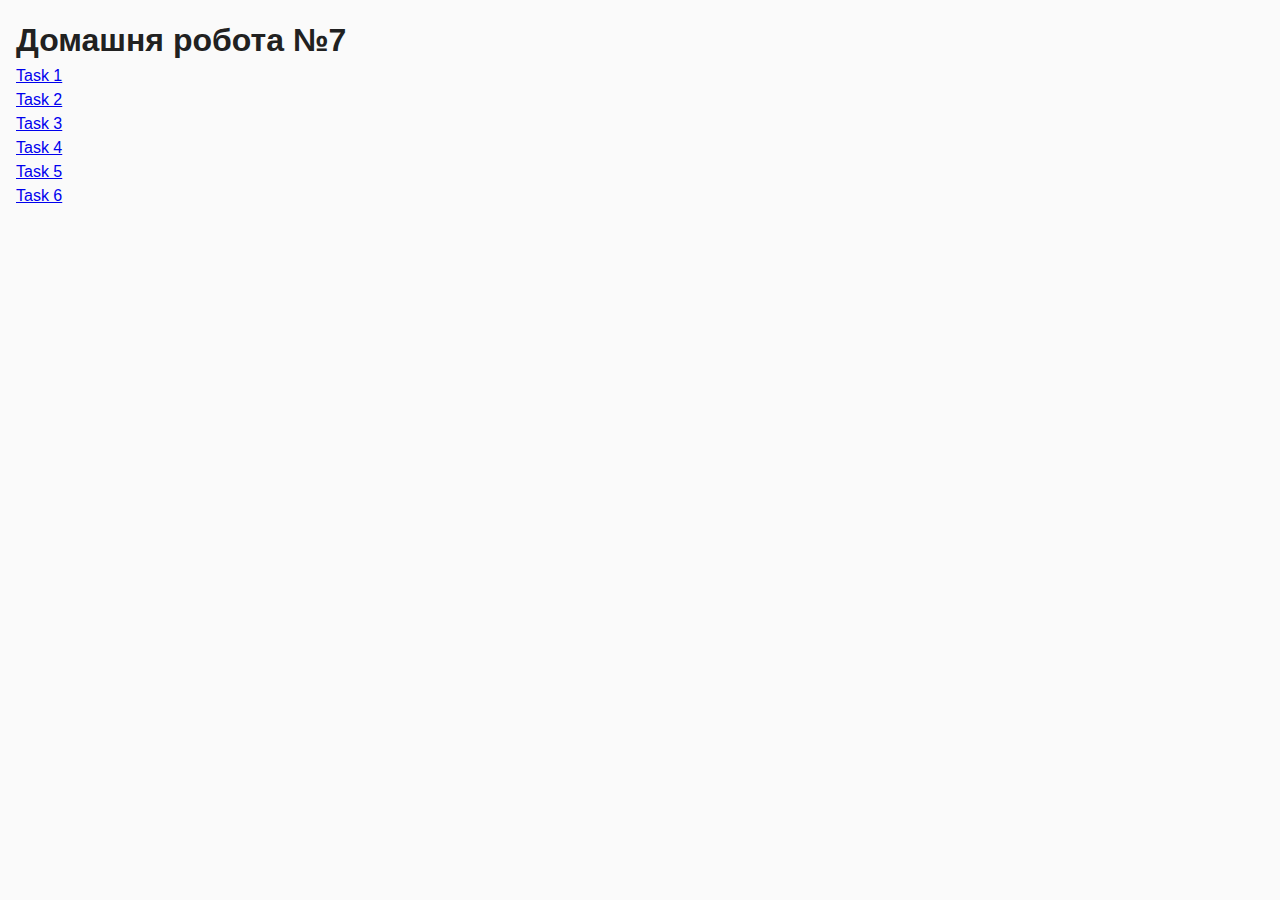
<file: index.html>
<!DOCTYPE html>
<html lang="en">

<head>
  <meta charset="UTF-8" />
  <meta http-equiv="X-UA-Compatible" content="IE=edge" />
  <meta name="viewport" content="width=device-width, initial-scale=1.0" />
  <title>Homework 7</title>
  <link rel="stylesheet" href="./css/common.css" />
</head>

<body>
  <h1>Домашня робота №7</h1>

  <ul>
    <li><a href="./task-1.html">Task 1</a></li>
    <li><a href="./task-2.html">Task 2</a></li>
    <li><a href="./task-3.html">Task 3</a></li>
    <li><a href="./task-4.html">Task 4</a></li>
    <li><a href="./task-5.html">Task 5</a></li>
    <li><a href="./task-6.html">Task 6</a></li>
  </ul>
</body>

</html>
</file>
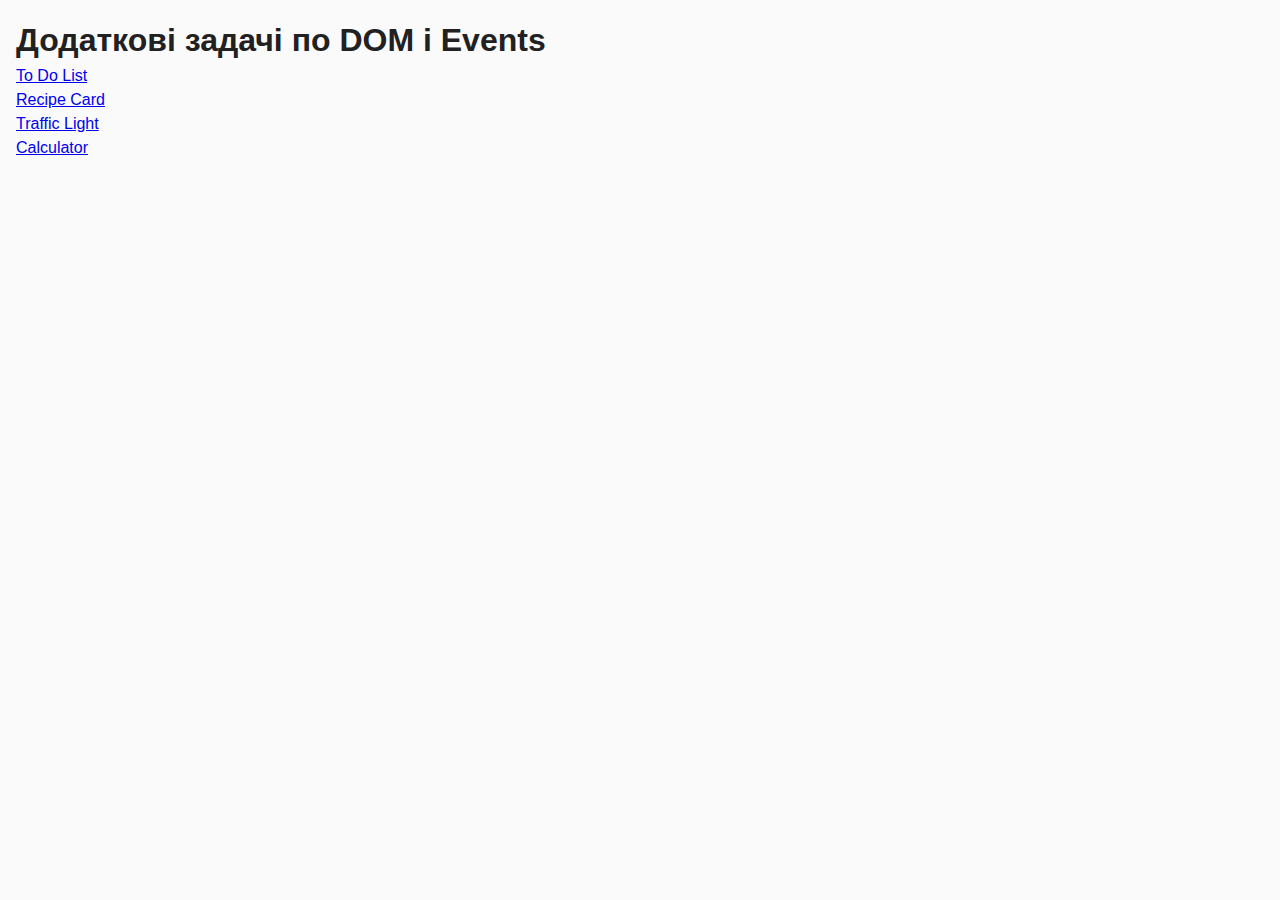
<file: additional-tasks/index.html>
<!DOCTYPE html>
<html lang="en">

<head>
    <meta charset="UTF-8" />
    <meta http-equiv="X-UA-Compatible" content="IE=edge" />
    <meta name="viewport" content="width=device-width, initial-scale=1.0" />
    <title>Works</title>
    <link rel="stylesheet" href="../css/common.css" />
</head>

<body>
    <h1>Додаткові задачі по DOM і Events</h1>

    <ul>
        <li><a href="./to-do-list/to-do-list.html">To Do List</a></li>
        <li><a href="./recipe-card/recipe-card.html">Recipe Card</a></li>
        <li><a href="./traffic-light/traffic-light.html">Traffic Light</a></li>
        <li><a href="./calculator/calculator.html">Calculator</a></li>
    </ul>
</body>

</html>
</file>
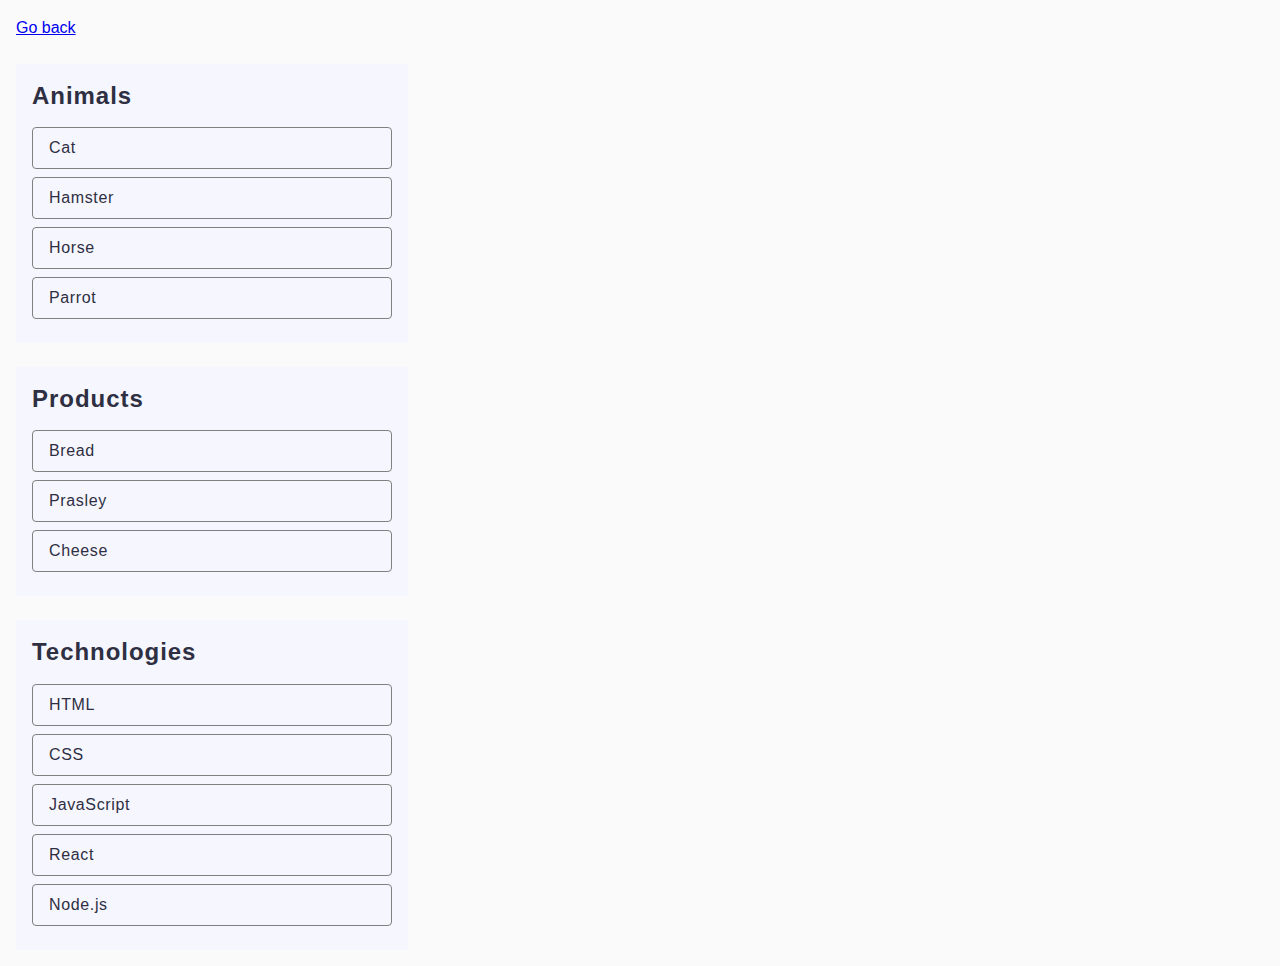
<file: task-1.html>
<!DOCTYPE html>
<html lang="en">

<head>
  <meta charset="UTF-8" />
  <meta http-equiv="X-UA-Compatible" content="IE=edge" />
  <meta name="viewport" content="width=device-width, initial-scale=1.0" />
  <title>Task 1</title>
  <link rel="stylesheet" href="./css/common.css" />
</head>

<body>
  <p><a href="./index.html">Go back</a></p>

  <ul id="categories">
    <li class="item">
      <h2>Animals</h2>

      <ul>
        <li>Cat</li>
        <li>Hamster</li>
        <li>Horse</li>
        <li>Parrot</li>
      </ul>
    </li>
    <li class="item">
      <h2>Products</h2>

      <ul>
        <li>Bread</li>
        <li>Prasley</li>
        <li>Cheese</li>
      </ul>
    </li>
    <li class="item">
      <h2>Technologies</h2>

      <ul>
        <li>HTML</li>
        <li>CSS</li>
        <li>JavaScript</li>
        <li>React</li>
        <li>Node.js</li>
      </ul>
    </li>
  </ul>

  <script src="./js/task-1.js"></script>
</body>

</html>
</file>
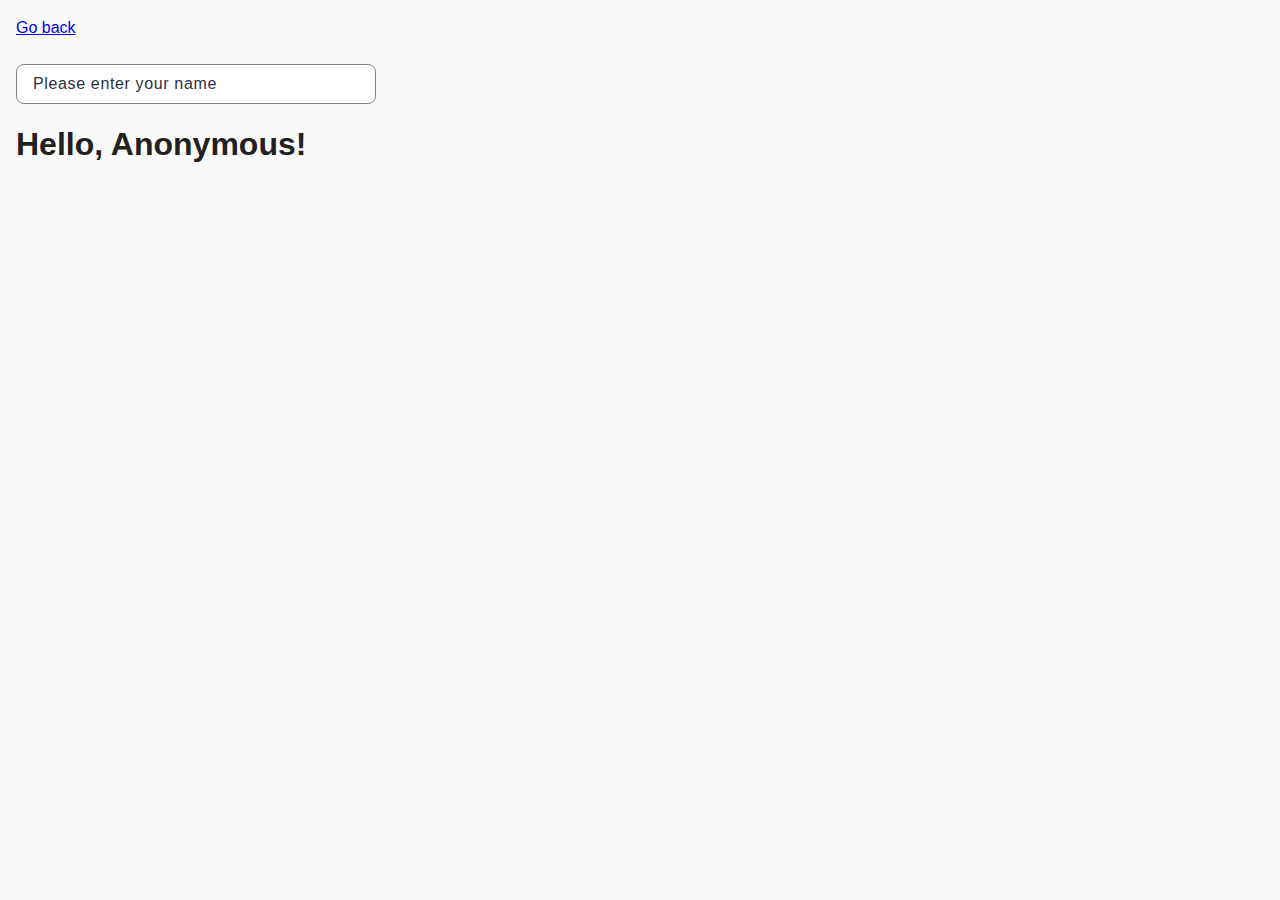
<file: task-3.html>
<!DOCTYPE html>
<html lang="en">
  <head>
    <meta charset="UTF-8" />
    <meta http-equiv="X-UA-Compatible" content="IE=edge" />
    <meta name="viewport" content="width=device-width, initial-scale=1.0" />
    <title>Task 3</title>
    <link rel="stylesheet" href="./css/common.css" />
  </head>
  <body>
    <p><a href="./index.html">Go back</a></p>

    <input type="text" id="name-input" placeholder="Please enter your name" />
    <h1>Hello, <span id="name-output">Anonymous</span>!</h1>

    <script src="./js/task-3.js" type="module"></script>
  </body>
</html>
</file>
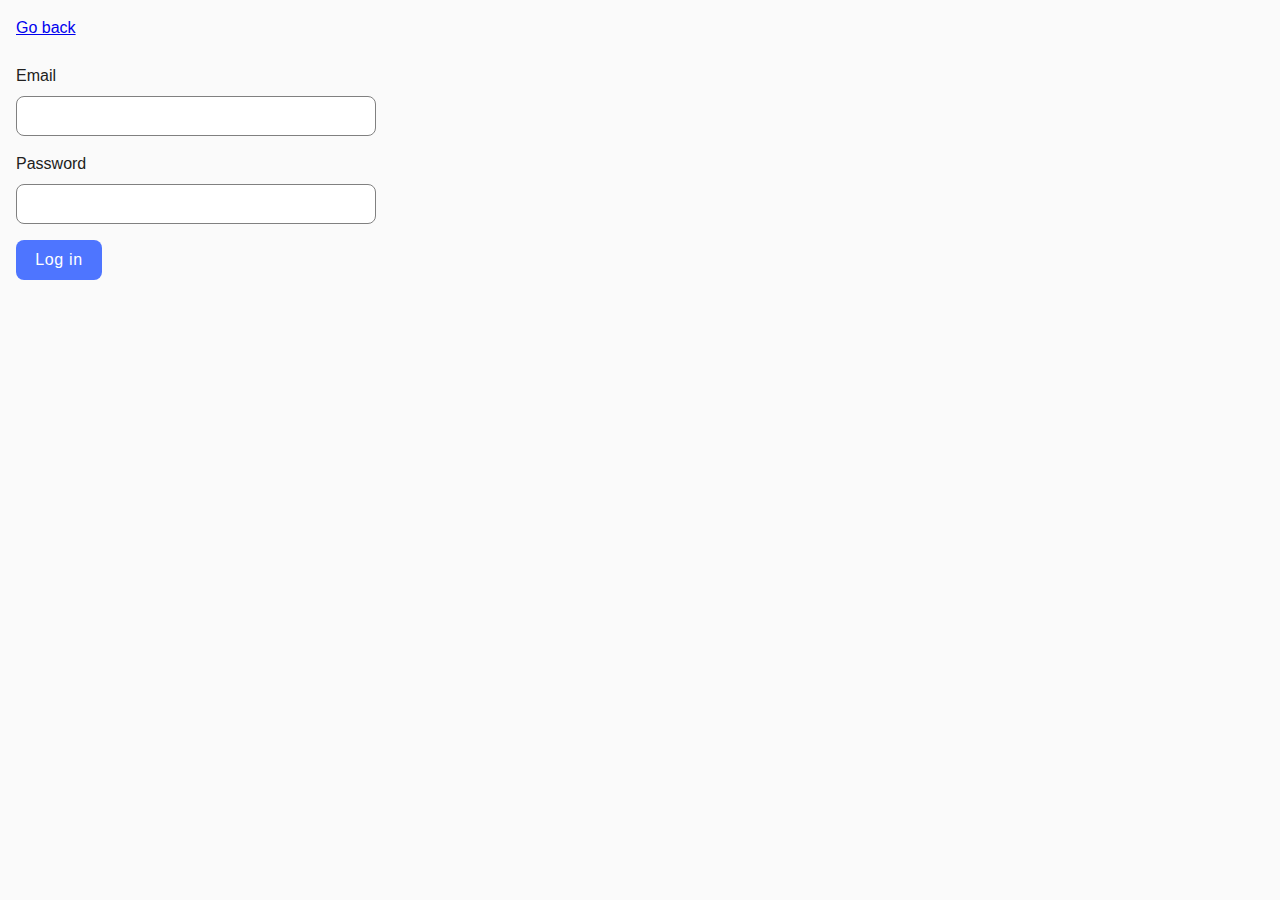
<file: task-4.html>
<!DOCTYPE html>
<html lang="en">
  <head>
    <meta charset="UTF-8" />
    <meta http-equiv="X-UA-Compatible" content="IE=edge" />
    <meta name="viewport" content="width=device-width, initial-scale=1.0" />
    <title>Task 4</title>
    <link rel="stylesheet" href="./css/common.css" />
  </head>
  <body>
    <p><a href="./index.html">Go back</a></p>

    <form class="login-form">
      <label>
        Email
        <input type="email" name="email" />
      </label>
      <label>
        Password
        <input type="password" name="password" />
      </label>
      <button type="submit">Log in</button>
    </form>

    <script src="./js/task-4.js" type="module"></script>
  </body>
</html>
</file>
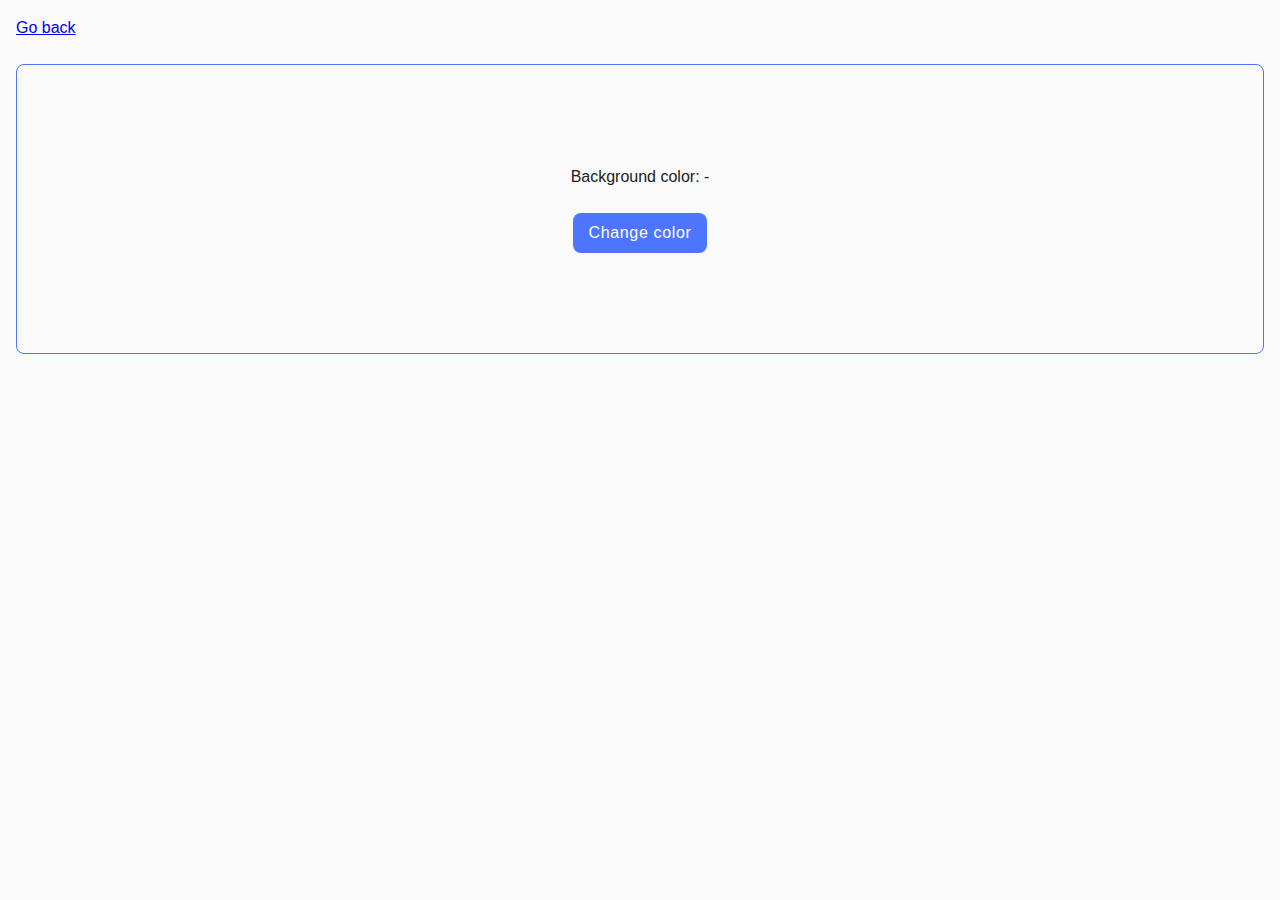
<file: task-5.html>
<!DOCTYPE html>
<html lang="en">
  <head>
    <meta charset="UTF-8" />
    <meta http-equiv="X-UA-Compatible" content="IE=edge" />
    <meta name="viewport" content="width=device-width, initial-scale=1.0" />
    <title>Task 5</title>
    <link rel="stylesheet" href="./css/common.css" />
  </head>
  <body>
    <p><a href="./index.html">Go back</a></p>

    <div class="widget">
      <p>Background color: <span class="color">-</span></p>
      <button type="button" class="change-color">Change color</button>
    </div>

    <script src="./js/task-5.js" type="module"></script>
  </body>
</html>
</file>
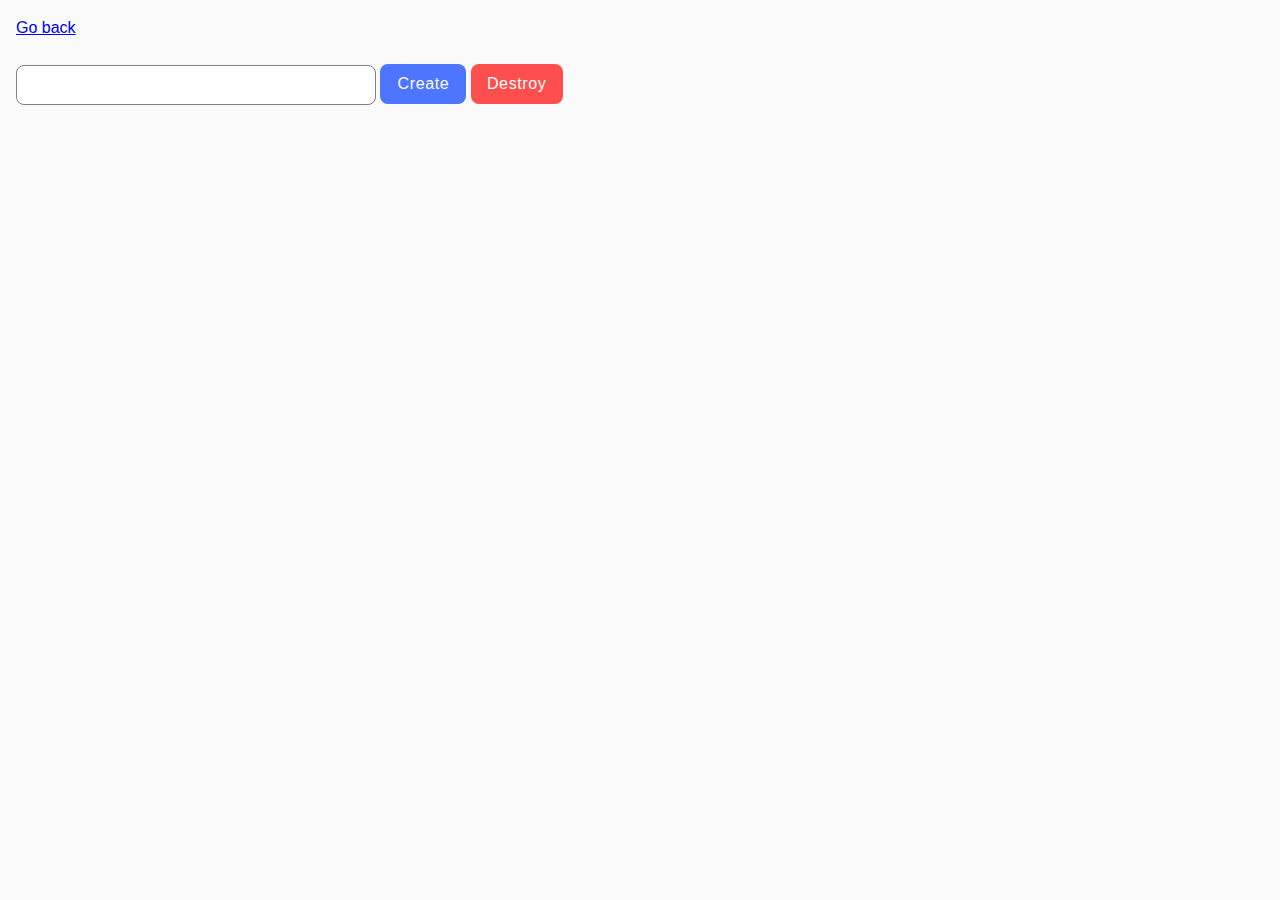
<file: task-6.html>
<!DOCTYPE html>
<html lang="en">
  <head>
    <meta charset="UTF-8" />
    <meta http-equiv="X-UA-Compatible" content="IE=edge" />
    <meta name="viewport" content="width=device-width, initial-scale=1.0" />
    <title>Task 6</title>
    <link rel="stylesheet" href="./css/common.css" />
  </head>
  <body>
    <p><a href="./index.html">Go back</a></p>

    <div id="controls">
      <input type="number" min="1" max="100" step="1"/>
      <button type="button" data-create>Create</button>
      <button type="button" data-destroy>Destroy</button>
    </div>

    <div id="boxes"></div>

    <script src="./js/task-6.js" type="module"></script>
  </body>
</html>
</file>
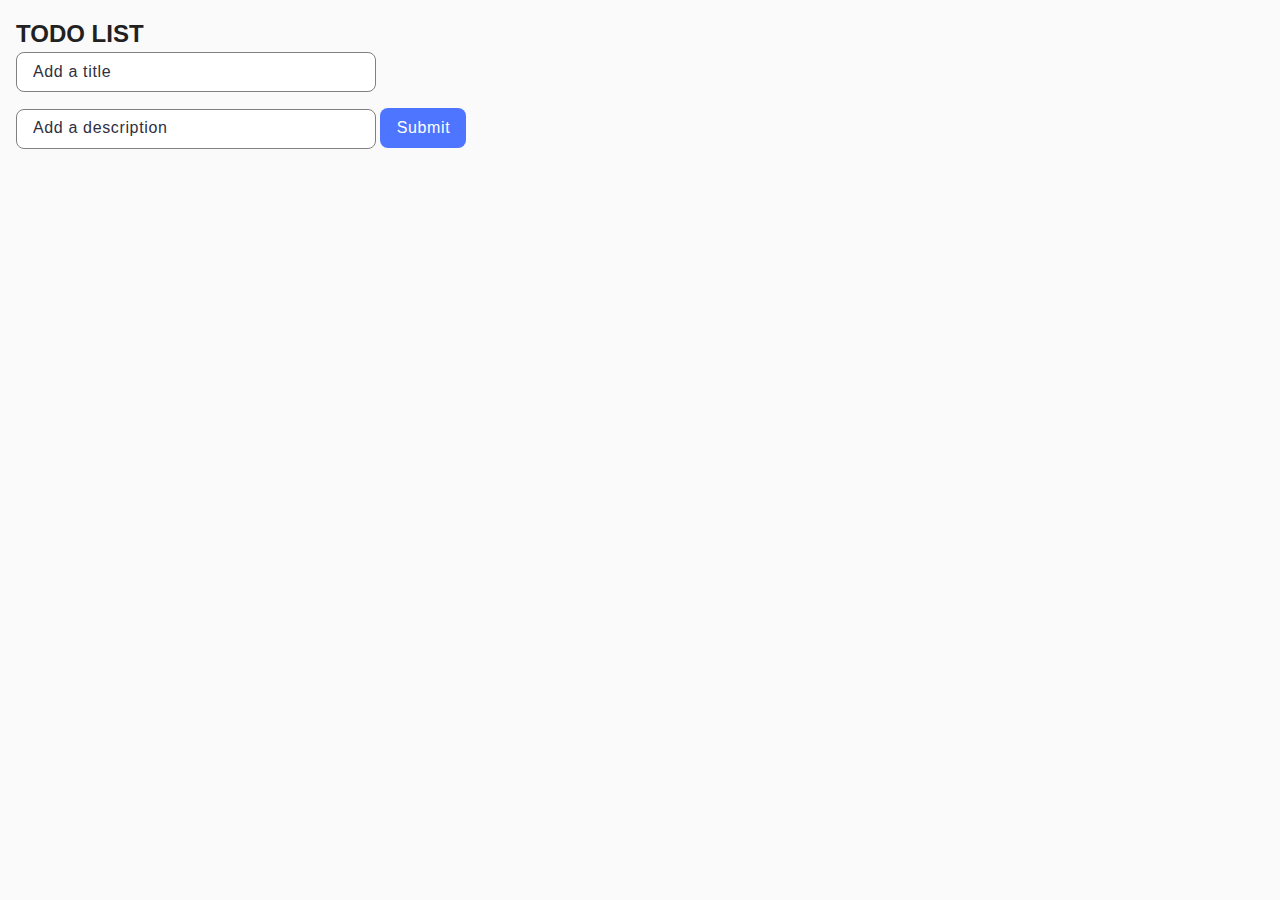
<file: additional-tasks/to-do-list.html>
<!DOCTYPE html>
<html lang="en">

<head>
    <meta charset="UTF-8" />
    <meta http-equiv="X-UA-Compatible" content="IE=edge" />
    <meta name="viewport" content="width=device-width, initial-scale=1.0" />
    <link rel="stylesheet" href="../css/common.css" />
    <title>EXAMPLE</title>
</head>

<body>
    <h2 class="task-title">TODO LIST</h2>

    <form class="form-task">
        <label for="title-task"></label>
        <input type="text" name="title" id="title-task" placeholder="Add a title">

        <label for="title-description"></label>
        <input type="text" name="description" id="title-description" placeholder="Add a description">

        <button class="task-button" type="submit">Submit</button>
    </form>

    <div class="tasks-container"></div>

    <script src="../additional-tasks/to-do-list.js"></script>
</body>

</html>
</file>
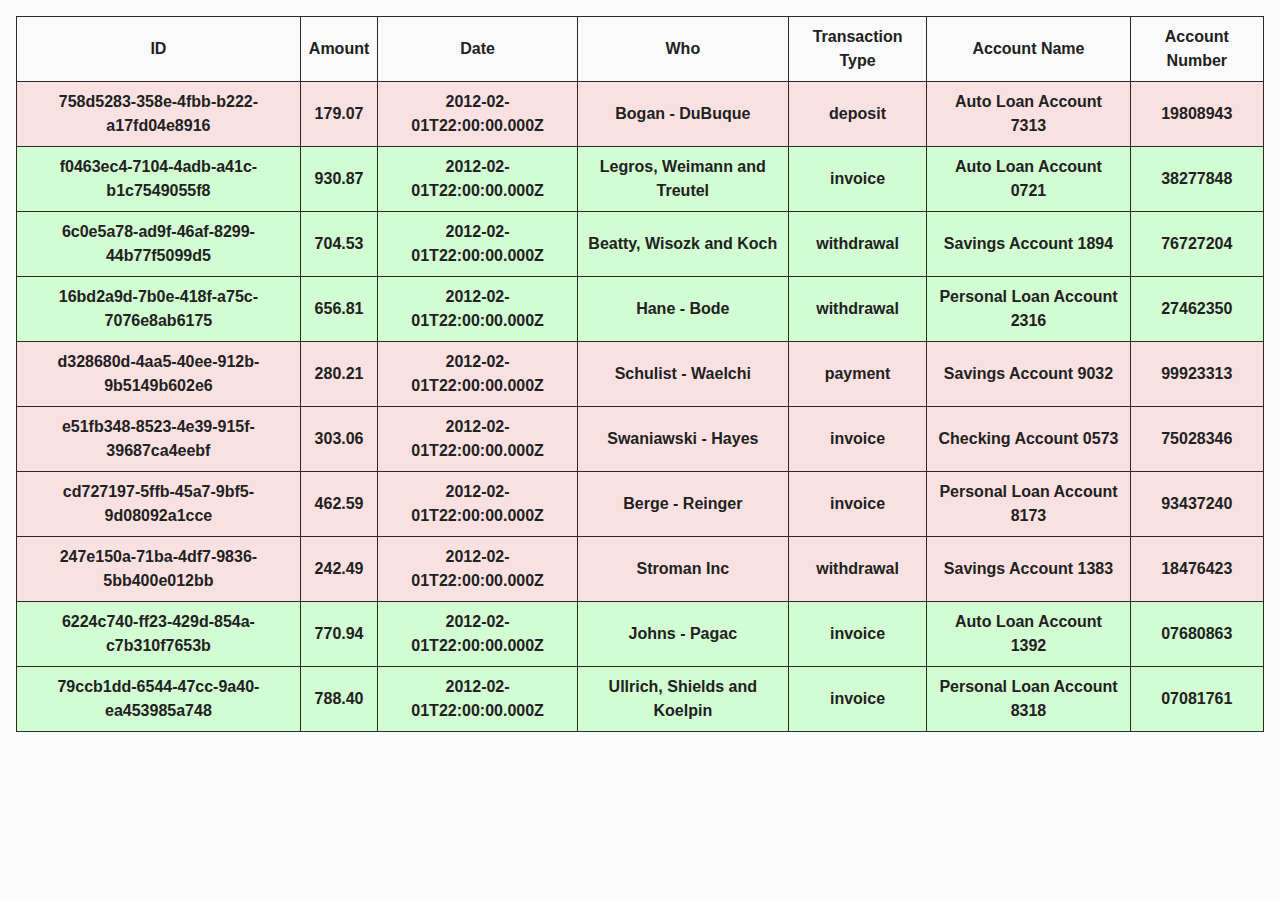
<file: additional-tasks/transactions.html>
<!DOCTYPE html>
<html lang="en">

<head>
    <meta charset="UTF-8" />
    <meta name="viewport" content="width=device-width, initial-scale=1.0" />
    <title>Transactions</title>
    <link rel="stylesheet" href="../css/common.css" />
</head>

<body>
    <table class="transaction-table js-transaction-table">
        <thead>
            <tr>
                <th>ID</th>
                <th>Amount</th>
                <th>Date</th>
                <th>Who</th>
                <th>Transaction Type</th>
                <th>Account Name</th>
                <th>Account Number</th>
            </tr>
        </thead>
        <tbody></tbody>
    </table>

    <script src="./transactions.js"></script>
</body>

</html>
</file>
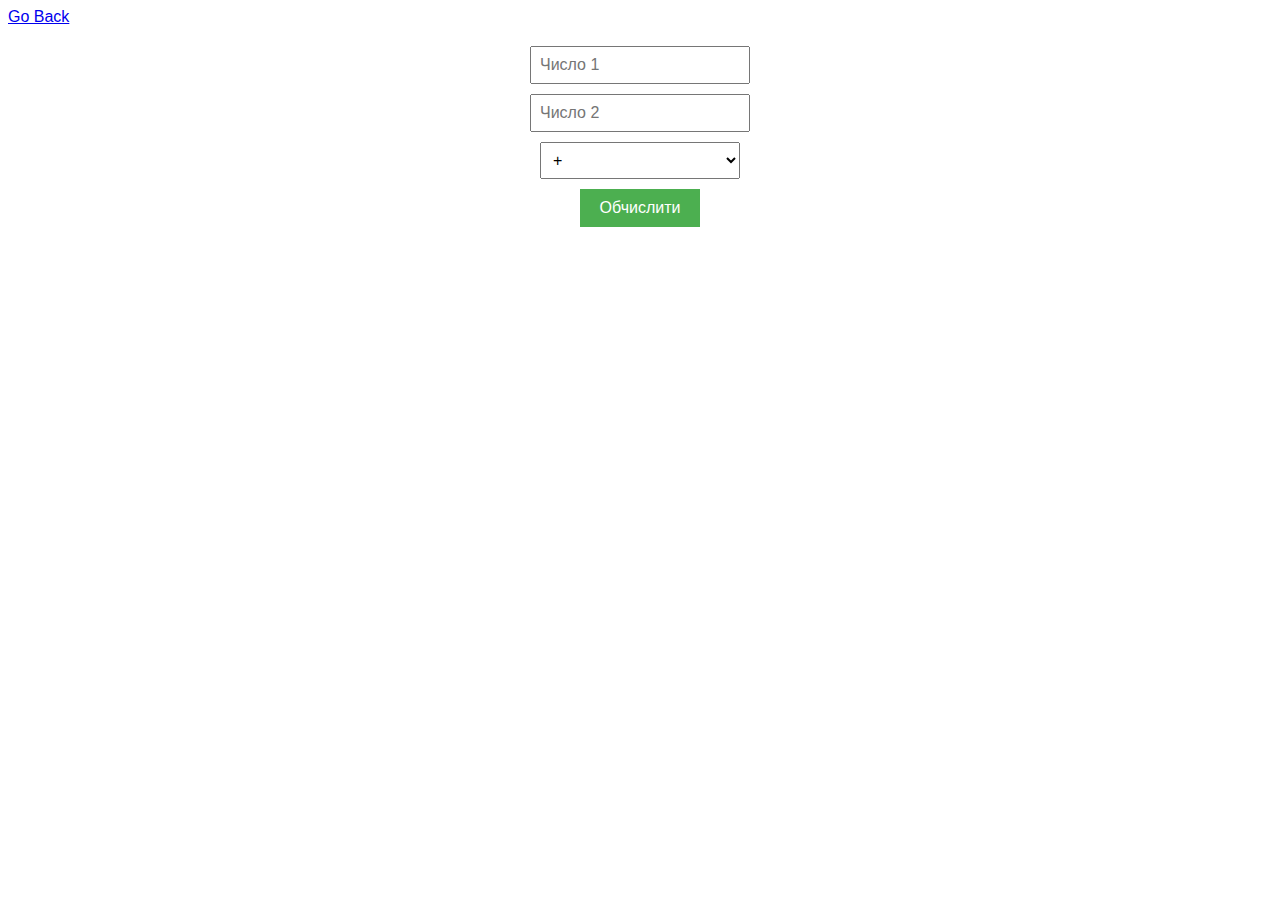
<file: additional-tasks/calculator/calculator.html>
<!DOCTYPE html>
<html lang="en">

<head>
    <meta charset="UTF-8" />
    <meta http-equiv="X-UA-Compatible" content="IE=edge" />
    <meta name="viewport" content="width=device-width, initial-scale=1.0" />
    <link rel="stylesheet" href="./calculator.css" />
    <title>EXAMPLE</title>
</head>

<body>
    <a class="go-back" href="../index.html">Go Back</a>
    <div class="calculator">
        <input type="number" class="number-input" id="num1" placeholder="Число 1" />
        <input type="number" class="number-input" id="num2" placeholder="Число 2" />
        <select id="operation" class="operation-select">
            <option value="+">+</option>
            <option value="-">-</option>
            <option value="*">×</option>
            <option value="/">÷</option>
        </select>
        <button class="btn-calculate">Обчислити</button>
        <div class="result" id="result">
            <p></p>
        </div>
    </div>


    <script src="./calculator.js"></script>
</body>

</html>
</file>
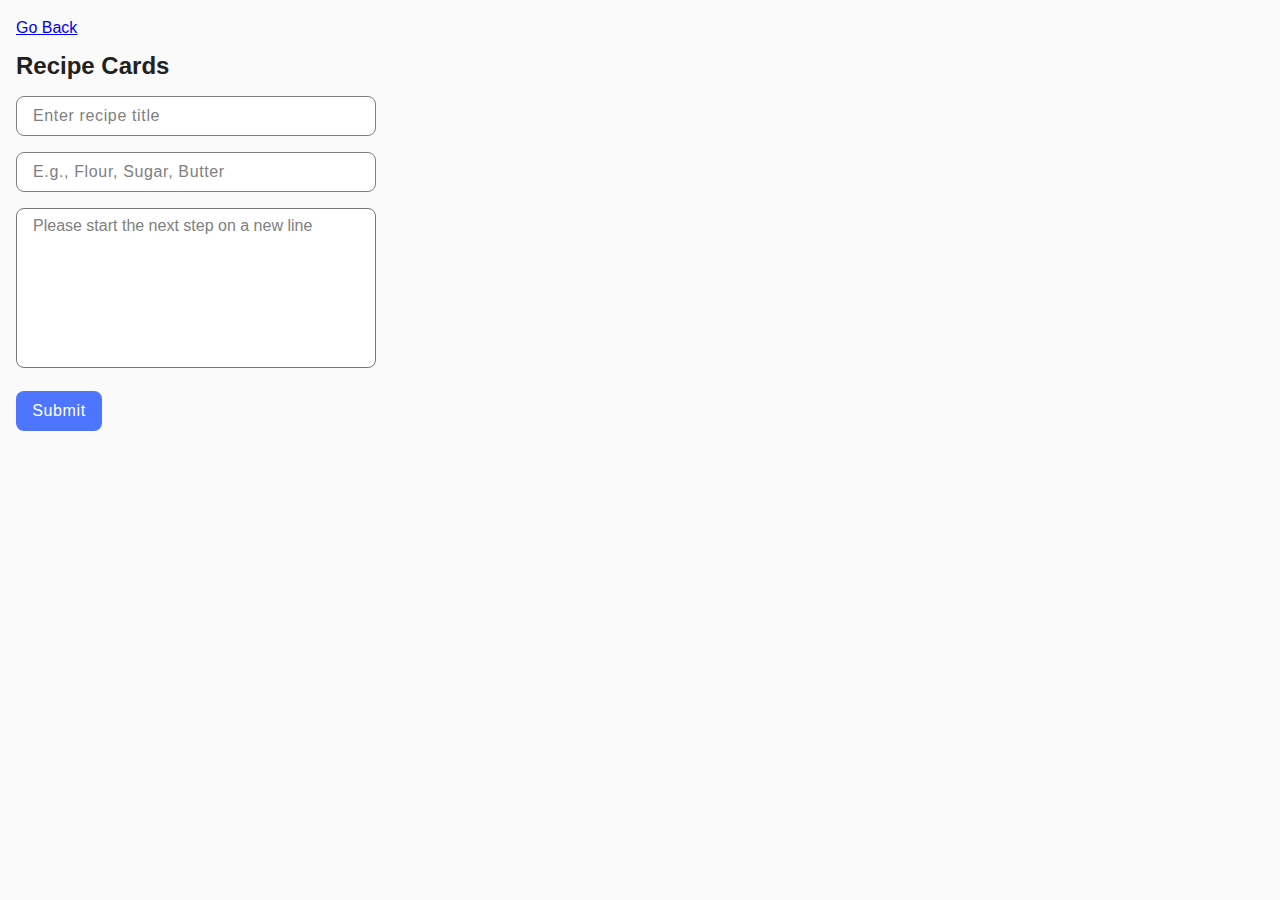
<file: additional-tasks/recipe-card/recipe-card.html>
<!DOCTYPE html>
<html lang="en">

<head>
    <meta charset="UTF-8" />
    <meta http-equiv="X-UA-Compatible" content="IE=edge" />
    <meta name="viewport" content="width=device-width, initial-scale=1.0" />
    <link rel="stylesheet" href="../../css/common.css" />
    <link rel="stylesheet" href="./recipe-card.css" />
    <title>EXAMPLE</title>
</head>

<body>
    <a class="go-back" href="../index.html">Go Back</a>

    <h2 class="recipe-title">Recipe Cards</h2>

    <form class="recipe-form">
        <label for="recipe"></label>
        <input class="recipe-input" type="text" name="title" id="title" data-min-len="3"
            placeholder="Enter recipe title">

        <label for="ingredients"></label>
        <input class="recipe-input" type="text" name="ingredients" id="ingredients" data-min-len="3"
            placeholder="E.g., Flour, Sugar, Butter">

        <label for="cooking"></label>
        <textarea class="recipe-textarea" type="text" name="cooking" id="cooking"
            placeholder="Please start the next step on a new line"></textarea>

        <button class="submit-button js-submit-button" type="submit">Submit</button>
    </form>

    <div class="recipe-container-item">

    </div>

    <script src="./recipe-card.js"></script>
</body>

</html>
</file>
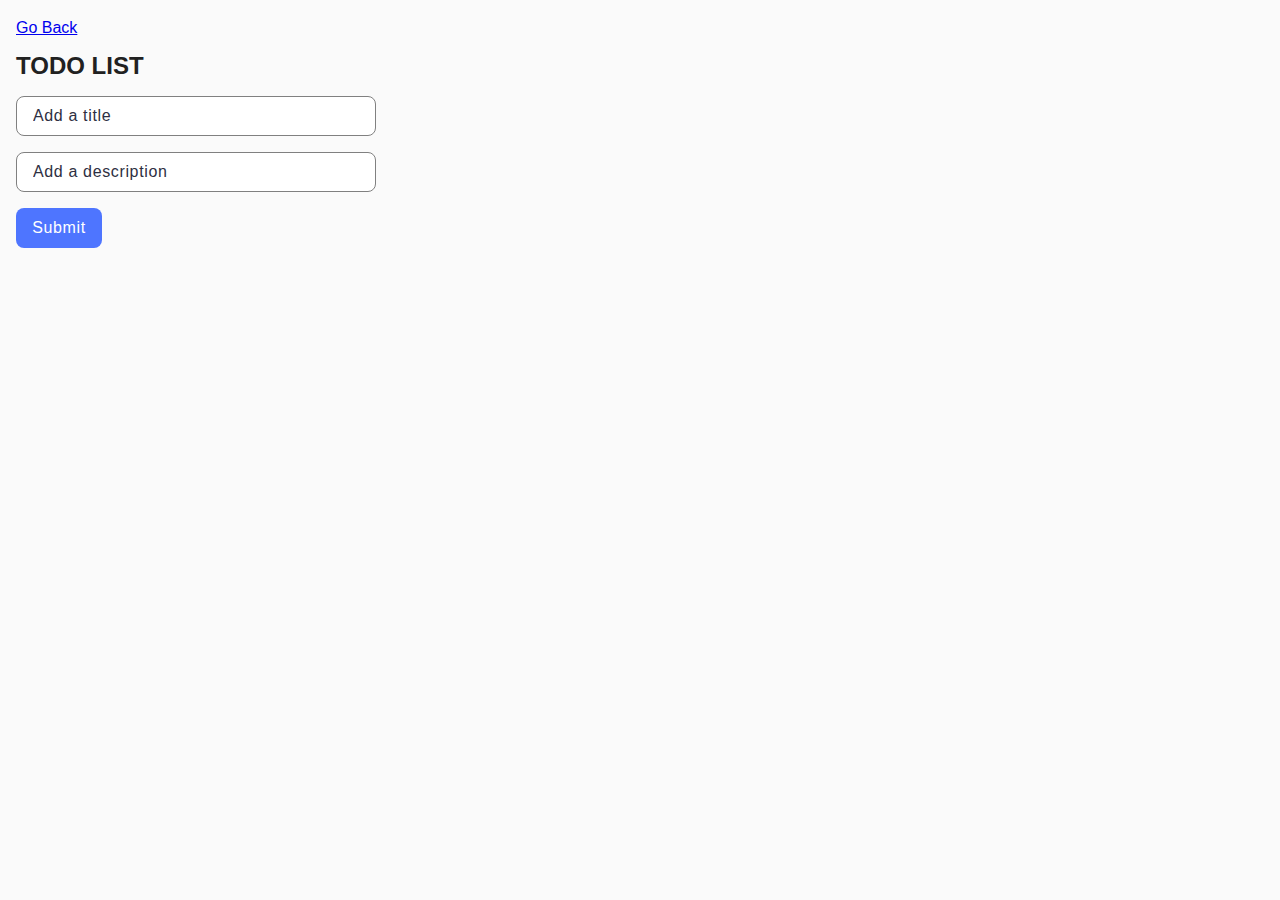
<file: additional-tasks/to-do-list/to-do-list.html>
<!DOCTYPE html>
<html lang="en">

<head>
    <meta charset="UTF-8" />
    <meta http-equiv="X-UA-Compatible" content="IE=edge" />
    <meta name="viewport" content="width=device-width, initial-scale=1.0" />
    <link rel="stylesheet" href="../../css/common.css" />
    <link rel="stylesheet" href="./to-do-list.css" />
    <title>EXAMPLE</title>
</head>

<body>
    <a class="go-back" href="../index.html">Go Back</a>

    <h2 class="task-title">TODO LIST</h2>

    <form class="form-task">
        <label for="title-task"></label>
        <input type="text" name="title" id="title-task" placeholder="Add a title">

        <label for="title-description"></label>
        <input type="text" name="description" id="title-description" placeholder="Add a description">

        <button class="task-button" type="submit">Submit</button>
    </form>

    <div class="tasks-container"></div>

    <script src="./to-do-list.js"></script>
</body>

</html>
</file>
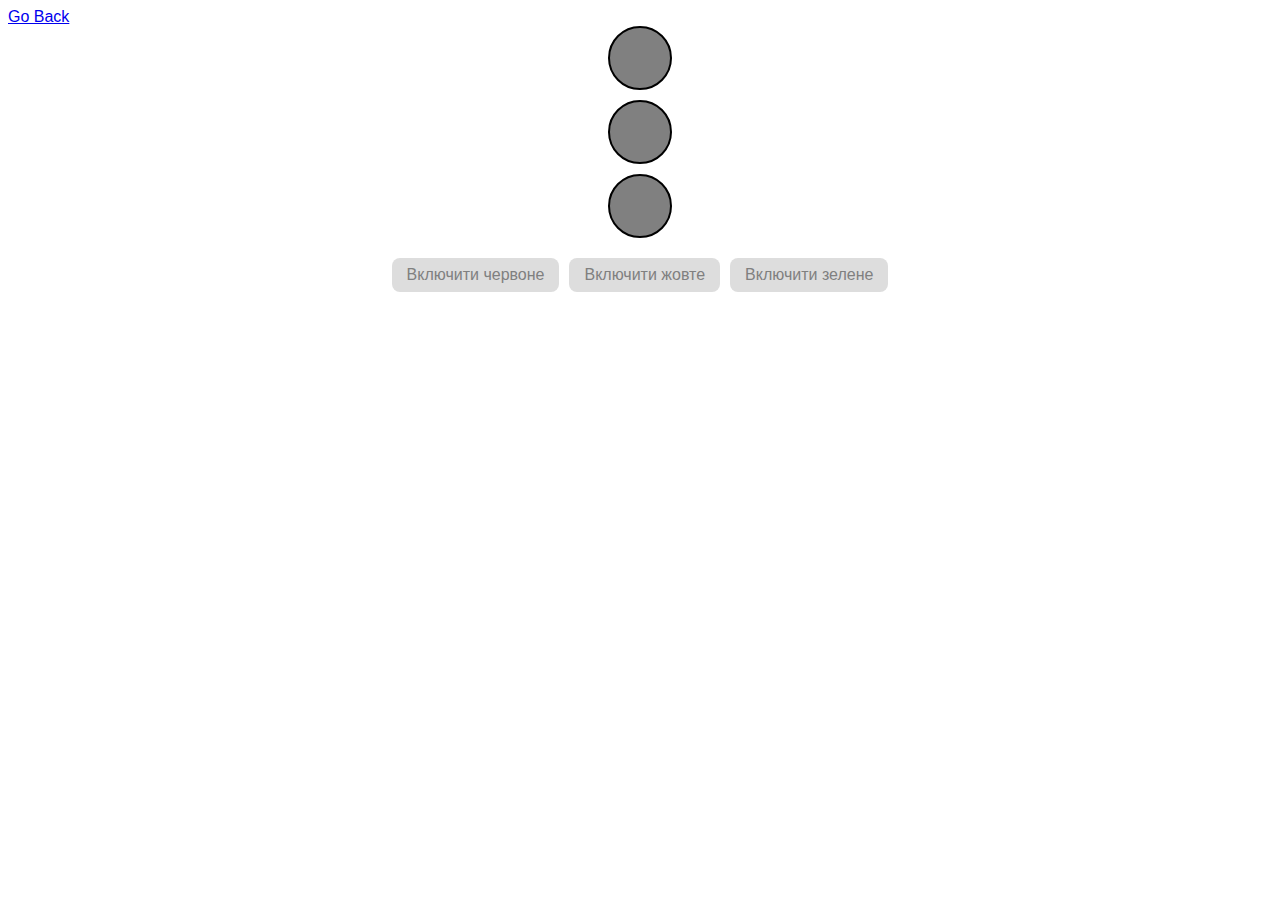
<file: additional-tasks/traffic-light/traffic-light.html>
<!DOCTYPE html>
<html lang="en">

<head>
    <meta charset="UTF-8" />
    <meta http-equiv="X-UA-Compatible" content="IE=edge" />
    <meta name="viewport" content="width=device-width, initial-scale=1.0" />
    <link rel="stylesheet" href="./traffic-light.css" />
    <title>EXAMPLE</title>
</head>

<body>
    <a class="go-back" href="../index.html">Go Back</a>

    <div class="traffic-light">
        <div class="light red"></div>
        <div class="light yellow"></div>
        <div class="light green"></div>
    </div>
    <div class="buttons">
        <button class="btn btn-red">Включити червоне</button>
        <button class="btn btn-yellow">Включити жовте</button>
        <button class="btn btn-green">Включити зелене</button>
    </div>

    <script src="./traffic-light.js"></script>
</body>

</html>
</file>
<file: css/common.css>
* {
  box-sizing: border-box;
}

body {
  margin: 16px;
  font-family: "Montserrat", sans-serif;
  -webkit-font-smoothing: antialiased;
  -moz-osx-font-smoothing: grayscale;
  background-color: #fafafa;
  color: #212121;
  line-height: 1.5;
  font-size: 16px;
}

h1,
h2,
h3,
h4,
h5,
h6,
p {
  margin: 0px;
}

ul,
li {
  list-style-type: none;
  margin: 0;
  padding: 0;
}

/* ====== Navigation ====== */

p {
  margin-bottom: 24px;
}

/* ====== Task 1 ====== */

#categories {
  max-width: 440px;
}

.item {
  background-color: #f6f6fe;
  padding: 16px;
  max-width: 392px;
  margin-bottom: 24px;
}

.item:last-child {
  margin-bottom: 0;
}

#categories .item h2 {
  font-weight: 600;
  font-size: 24px;
  line-height: 1.3;
  letter-spacing: 0.04em;
  color: #2e2f42;
  margin-bottom: 16px;
}

#categories .item ul>li {
  font-weight: 400;
  font-size: 16px;
  line-height: 1.5;
  letter-spacing: 0.04em;
  color: #2e2f42;
  border: 1px solid #808080;
  border-radius: 4px;
  padding: 8px 16px;
  margin-bottom: 8px;
  transition: box-shadow 0.3s ease;
}

#categories .item ul>li:hover,
#categories .item ul>li:focus {
  box-shadow: 2px 2px 5px rgba(0, 0, 0, 0.1);
}

/* ====== Task 3 ====== */

input {
  font-family: "Montserrat", sans-serif;
  padding: 8px 16px;
  border: 1px solid #808080;
  border-radius: 8px;
  min-width: 360px;
  min-height: 40px;
  margin-bottom: 16px;
}

input::placeholder {
  font-size: 16px;
  letter-spacing: 0.04em;
  color: #2e2f42;
}

input:hover,
input:focus {
  outline: none;
  border-color: #000;
}

input:active {
  border-color: #808080;
}

/* ====== Task 4 ====== */

label {
  display: flex;
  flex-direction: column;
  gap: 8px;
}

label>input {
  max-width: 360px;
}

button {
  font-weight: 500;
  font-size: 16px;
  letter-spacing: 0.04em;
  color: #fff;

  border-radius: 8px;
  padding: 8px 16px;
  min-width: 86px;
  height: 40px;

  background-color: #4e75ff;

  border: none;
  cursor: pointer;
}

button:hover,
button:focus {
  background-color: #6c8cff;
}

/* ====== Task 5 ====== */

.widget {
  border-radius: 8px;
  padding: 100px 88px;

  border: 1px solid #4e75ff;

  display: flex;
  align-items: center;
  justify-content: center;
  flex-direction: column;
}

/* ====== Task 6 ====== */

#controls>button[data-destroy] {
  background-color: #ff4e4e;
}

#controls>button[data-destroy]:hover,
#controls>button[data-destroy]:focus {
  background-color: #ff7070;
}

/* ====== TRANSACTIONS ====== */

.transaction-table {
  border-collapse: collapse;
}

.transaction-table th,
.transaction-table td {
  padding: 8px;
  border: 1px solid #2a2a2a;
}

.title__link {
  display: inline-flex;
  margin-left: 40px;
}

.table-item {
  text-align: center;
}

.withdraw {
  background-color: rgba(255, 81, 81, 0.146);
}

.deposit {
  background-color: rgba(157, 255, 157, 0.429);
}
</file>
<file: additional-tasks/calculator/calculator.css>
.go-back {
    font-family: 'Montserrat', sans-serif;
}

.calculator {
    display: flex;
    flex-direction: column;
    align-items: center;
    gap: 10px;
    margin-top: 20px;
}

.number-input,
.operation-select {
    padding: 8px;
    font-size: 16px;
    width: 200px;
}

.btn-calculate {
    padding: 10px 20px;
    font-size: 16px;
    background-color: #4caf50;
    color: white;
    border: none;
    cursor: pointer;
    outline: none;
}

.btn-calculate:hover {
    background-color: #45a049;
}

.result {
    margin-top: 15px;
    font-size: 20px;
    font-weight: bold;
}
</file>
<file: additional-tasks/recipe-card/recipe-card.css>
.recipe-form {
    margin-bottom: 30px;
}

.recipe-title {
    margin-top: 8px;
    margin-bottom: 12px;
}

.recipe-input {
    font-size: 16px;
}

.recipe-input::placeholder {
    color: gray;
}

.recipe-textarea {
    font-family: "Montserrat", sans-serif;
    font-size: 16px;
    resize: none;
    min-width: 360px;
    min-height: 160px;
    border-radius: 8px;
    padding: 8px 16px;
    margin-bottom: 16px;
    outline: none;
}

.recipe-textarea::placeholder {
    font-family: "Montserrat", sans-serif;
    font-size: 16px;
    color: gray;
}

.submit-button {
    display: block;
}

.ingredients-list {
    margin-bottom: 12px;
}

.cooking-item {
    margin-bottom: 12px;
}

.step-title {
    text-decoration: underline;
}

.cooking-item p {
    margin-bottom: 0;
}

.recipe-container {
    max-width: 460px
}
</file>
<file: additional-tasks/to-do-list/to-do-list.css>
/* ====== TO DO LIST ====== */

.task-title {
    margin-top: 8px;
    margin-bottom: 12px;
}

.form-task {
    margin-bottom: 20px;
}

.note-checkbox {
    min-width: 20px;
    min-height: 20px;
    margin: 0;
}


.task-button {
    display: block;
}

.tasks-container {
    width: 360px;
    height: auto;
}

.note-container {
    display: flex;
    align-items: center;
    gap: 10px;
    padding: 8px;
    margin-bottom: 10px;
    border-bottom: 1px solid black;
}

.note-container:hover {
    background-color: #e1e9f9;
    border-radius: 8px;
}

.note-container:last-child {
    margin-bottom: 0;
}

.note-title {
    font-size: 20px;
    margin-bottom: 4px;
    font-weight: 600;
}

.note-text {
    font-size: 16px;
    margin-bottom: 4px;
}

.note-date {
    margin-bottom: 0;
    font-size: 12px;
}
</file>
<file: additional-tasks/traffic-light/traffic-light.css>
.go-back {
    font-family: 'Montserrat', sans-serif;
}

.traffic-light {
    display: flex;
    flex-direction: column;
    align-items: center;
    gap: 10px;
    margin-bottom: 20px;
}

.light {
    width: 60px;
    height: 60px;
    border-radius: 50%;
    background-color: gray;
    border: 2px solid black;
}

.red.active {
    background-color: red;
}

.yellow.active {
    background-color: yellow;
}

.green.active {
    background-color: green;
}

.buttons {
    display: flex;
    justify-content: center;
    gap: 10px;
}

.btn {
    padding: 8px 15px;
    border-radius: 8px;
    color: gray;
    border: none;
    background-color: #ddd;
    cursor: pointer;
    font-size: 16px;
}

.btn:hover {
    background-color: #ccc;
}
</file>
